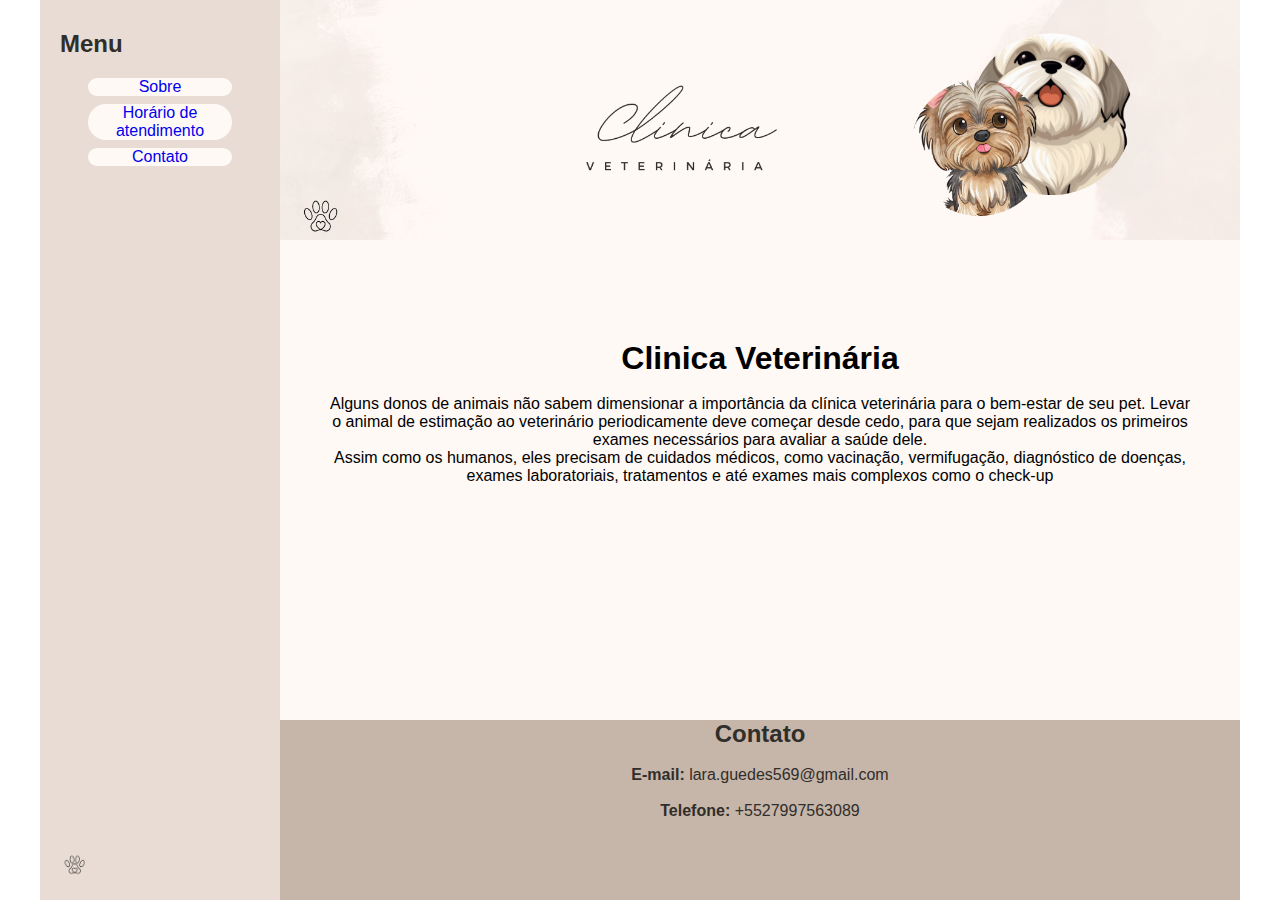
<file: index.html>
<!DOCTYPE html>
<html lang="pt-br">

<head>
    <meta charset="UTF-8">
    <meta name="viewport" content="width=device-width, initial-scale=1.0">
    <link rel="stylesheet" href="./style.css">
    <link rel="icon" href="./imagens/Beige Feminine Personal LinkedIn Banner (1).png">
    <title>Clinica Veterinária</title>
</head>

<body>
    <div class="total">

        <div class="menu">
            <div class="elementos">
                <div>
                    <h2>Menu</h2>
                    <ul class="list">
                        <li><a href="./sobre.html">Sobre</a></li>
                        <li><a Horário href="./horario.html">Horário de atendimento</a></li>
                        <li><a Contato href="./contato.html">Contato</a></li>
                    </ul>
                </div>

                <div>
                    <img src="./imagens/Beige Feminine Personal LinkedIn Banner (1).png" alt="icon" class="icon">
                </div>

            </div>
        </div>


        <section>
            <div class="corpo">
                <div class="imagem">
                    <img src="./imagens/Beige Feminine Personal LinkedIn Banner.png" alt="Imagem inicial"
                        class="imagem">
                </div>

                <div class="principal">
                    <h1>Clinica Veterinária</h1>
                    <br>
                    <p>
                        Alguns donos de animais não sabem dimensionar a importância da clínica veterinária para o
                        bem-estar de seu pet. Levar o animal de estimação ao veterinário periodicamente deve começar
                        desde cedo, para que sejam realizados os primeiros exames necessários para avaliar a saúde dele.
                        <br>
                        Assim como os humanos, eles precisam de cuidados médicos, como vacinação, vermifugação,
                        diagnóstico de doenças, exames laboratoriais, tratamentos e até exames mais complexos como o
                        check-up
                    </p>
                </div>
            </div>

            <footer>
                <div class="complementar">
                    <h2>Contato</h2>
                    <br>
                    <p>
                        <strong>E-mail:</strong> <a href="mailto:lara.guedes569@gmail.com"
                            style="color: #302e2a;">lara.guedes569@gmail.com</a>
                        <br>
                        <br>
                        <strong>Telefone:</strong> <a href="whatsapp://5527997563089" style="color: #302e2a;">
                            +5527997563089 </a>
                    </p>
                </div>

            </footer>
        </section>
    </div>
</body>

</html>
</file>
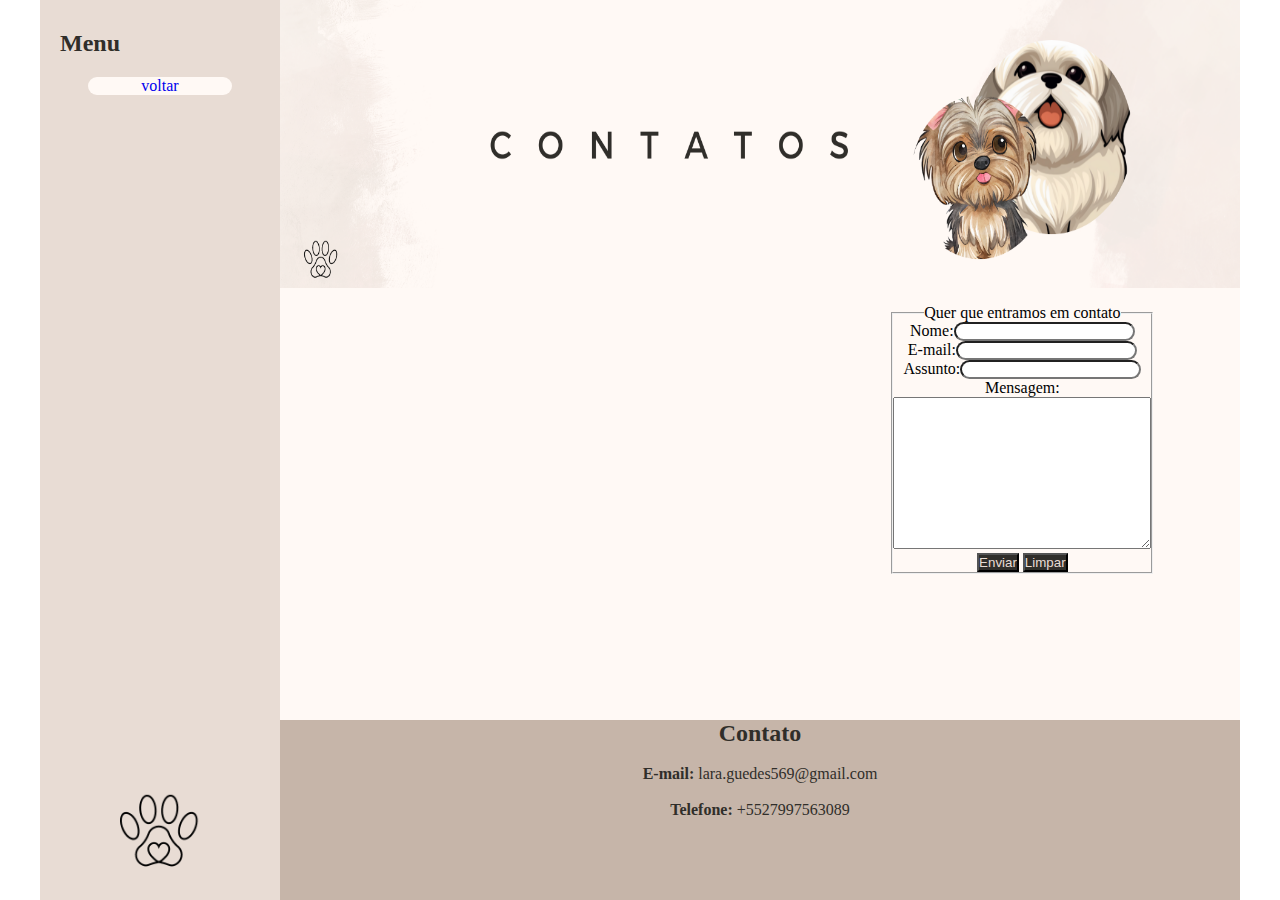
<file: contato.html>
<!DOCTYPE html>
<html lang="pt-br">

<head>
    <meta charset="UTF-8">
    <meta name="viewport" content="width=device-width, initial-scale=1.0">
    <link rel="stylesheet" href="./contato.css">
    <link rel="icon" href="./imagens/Beige Feminine Personal LinkedIn Banner (1).png">
    <title>Clinica Veterinária</title>
</head>

<body>
    <div class="total">

        <div class="menu">
            <div class="elementos">
                <div>
                    <h2>Menu</h2>
                    <ul class="list">
                        <li><a href="./index.html">voltar</a></li>
                    </ul>
                </div>

                <div class="icone">
                    <img src="./imagens/Beige Feminine Personal LinkedIn Banner (1).png" alt="icon" class="icon">
                </div>

            </div>
        </div>


        <section>
            <div class="corpo">
                <img src="./imagens/Beige Feminine.png"alt="Imagem inicial" class="imagem">
                <div class="dados">
                    <iframe src="https://www.google.com/maps/embed?pb=!4v1689710053801!6m8!1m7!1soQCYbL2qnAfgeJ1cOYmujg!2m2!1d-26.88850953484204!2d-49.06578394885327!3f3.9321800205681017!4f0.49427137053304193!5f0.7820865974627469"  style="border:0;" allowfullscreen="" loading="lazy" referrerpolicy="no-referrer-when-downgrade"></iframe>
                    <div class="principal">
                        <form method="get">
                            <fieldset style="width: 30%;">
                                <legend>Quer que entramos em contato</legend>
                                <label for="name">Nome:</label><input type="text" name="name">
                                <br>
                                <label for="email">E-mail:</label><input type="email" name="email">
                                <br>
                                <label for="assunto">Assunto:</label><input type="text" name="assunto">
                                <br>
                                <label for="mensagem">Mensagem:</label><textarea name="mensagem" cols="30" rows="10"></textarea>
                                <br>
                                <input type="submit" name="enviar" value="Enviar">
                                <input type="reset" name="apagar" value="Limpar">
                            </fieldset>
                        </form>
                    </div>
                </div>
            </div>

            <footer>
                <div class="complementar">
                    <h2>Contato</h2>
                    <br>
                    <p>
                        <strong>E-mail:</strong> <a href="mailto:lara.guedes569@gmail.com"
                            style="color: #302e2a;">lara.guedes569@gmail.com</a>
                        <br>
                        <br>
                        <strong>Telefone:</strong> <a href="whatsapp://5527997563089" style="color: #302e2a;">
                            +5527997563089 </a>
                    </p>
                </div>

            </footer>
        </section>
    </div>
</body>

</html>
</file>
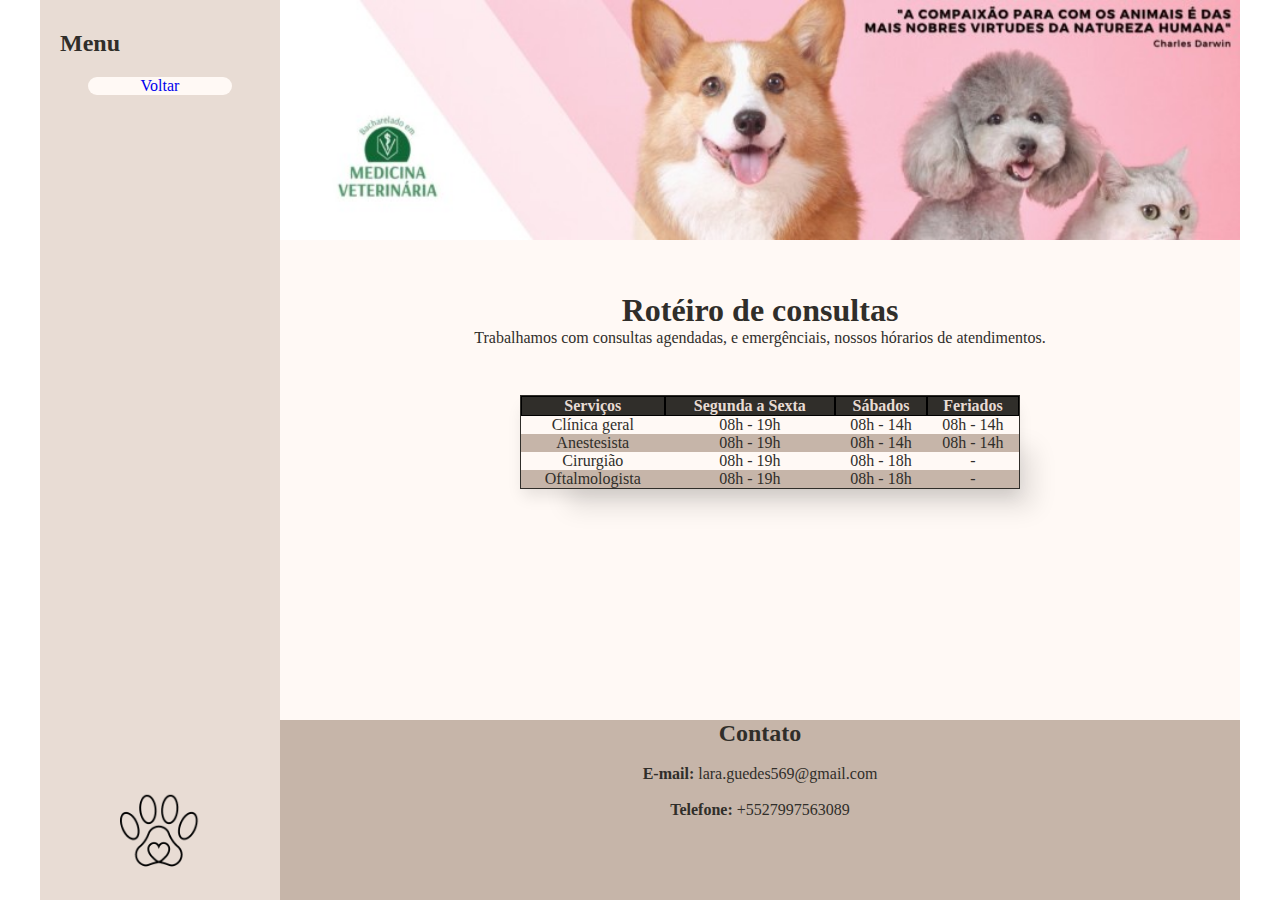
<file: horario.html>
<!DOCTYPE html>
<html lang="pt-br">

<head>
    <meta charset="UTF-8">
    <meta name="viewport" content="width=device-width, initial-scale=1.0">
    <link rel="stylesheet" href="./horario.css">
    <link rel="icon" href="./imagens/Beige Feminine Personal LinkedIn Banner (1).png">
    <title>Clinica Veterinária</title>
</head>

<body>
    <div class="total">

        <div class="menu">
            <div class="elementos">
                <div>
                    <h2>Menu</h2>
                    <ul class="list">
                        <li><a href="./index.html">Voltar</a></li>
                    </ul>
                </div>

                <div class="icone">
                    <img src="./imagens/Beige Feminine Personal LinkedIn Banner (1).png" alt="icon" class="icon">
                </div>

            </div>
        </div>


        <section>
            <div class="corpo">
                <div class="imagem">
                    <img src="./imagens/1599067652238.jpg" alt="Imagem inicial"
                        class="imagem">
                </div>

                <div class="principal">
                    <div class="descricao">
                        <h1>Rotéiro de consultas</h1>
                        <p>Trabalhamos com consultas agendadas, e emergênciais, nossos hórarios de atendimentos. </p>
                    </div>
                    
                    <table width="500" cellspacing="0" cell>
                        <thead>
                            <th>Serviços</th>
                            <th>Segunda a Sexta</th>
                            <th>Sábados</th>
                            <th>Feriados</th>
                        </thead>
                        <tr>
                            <td>Clínica geral</td>
                            <td>08h - 19h</td>
                            <td>08h - 14h</td>
                            <td>08h - 14h</td>
                        </tr>
                        <tr>
                            <td>Anestesista</td>
                            <td>08h - 19h</td>
                            <td>08h - 14h</td>
                            <td>08h - 14h</td>
                        </tr>
                        <tr>
                            <td>Cirurgião</td>
                            <td>08h - 19h</td>
                            <td>08h - 18h</td>
                            <td>-</td>
                        </tr>
                        <tr>
                            <td>Oftalmologista</td>
                            <td>08h - 19h</td>
                            <td>08h - 18h</td>
                            <td>-</td>
                        </tr>
                    </table>
                </div>
            </div>

            <footer>
                <div class="complementar">
                    <h2>Contato</h2>
                    <br>
                    <p>
                        <strong>E-mail:</strong> <a href="mailto:lara.guedes569@gmail.com"
                            style="color: #302e2a;">lara.guedes569@gmail.com</a>
                        <br>
                        <br>
                        <strong>Telefone:</strong> <a href="whatsapp://5527997563089" style="color: #302e2a;">
                            +5527997563089 </a>
                    </p>
                </div>

            </footer>
        </section>
    </div>
</body>

</html>
</file>
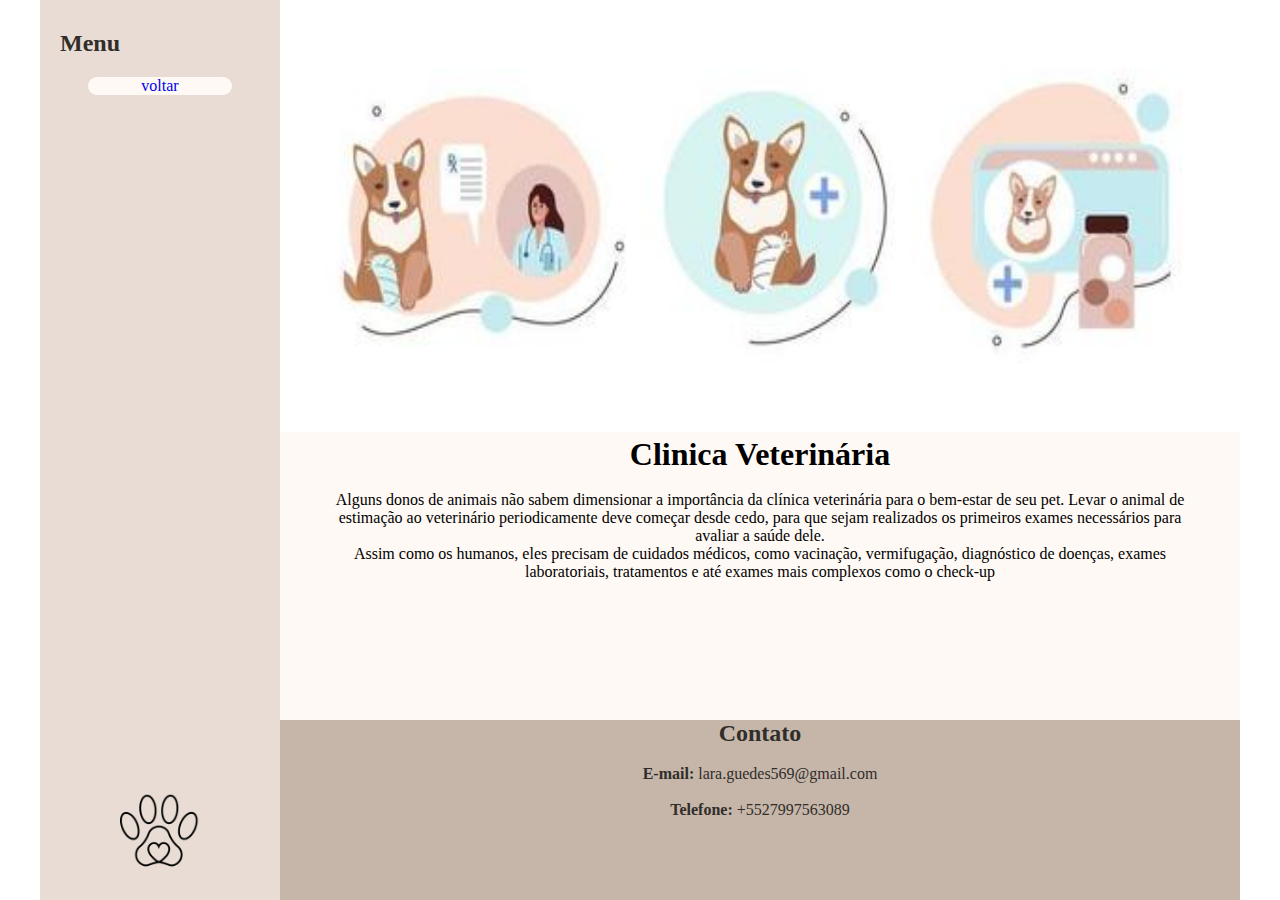
<file: sobre.html>
<!DOCTYPE html>
<html lang="pt-br">

<head>
    <meta charset="UTF-8">
    <meta name="viewport" content="width=device-width, initial-scale=1.0">
    <link rel="stylesheet" href="./sobre.css">
    <link rel="icon" href="./imagens/Beige Feminine Personal LinkedIn Banner (1).png">
    <title>Clinica Veterinária</title>
</head>

<body>
    <div class="total">

        <div class="menu">
            <div class="elementos">
                <div>
                    <h2>Menu</h2>
                    <ul class="list">
                        <li><a href="./index.html">voltar</a></li>
                    </ul>
                </div>

                <div class="icone">
                    <img src="./imagens/Beige Feminine Personal LinkedIn Banner (1).png" alt="icon" class="icon">
                </div>

            </div>
        </div>


        <section>
            <div class="corpo">
                    <img src="./imagens/8055795-online-veterinaria-medicina-internet-consulta-medico-servico-de-saude-desenhos-ilustracao-vetor.jpg"alt="Imagem inicial" class="imagem">


                <div class="principal">
                    <h1>Clinica Veterinária</h1>
                    <br>
                    <p>
                        Alguns donos de animais não sabem dimensionar a importância da clínica veterinária para o
                        bem-estar de seu pet. Levar o animal de estimação ao veterinário periodicamente deve começar
                        desde cedo, para que sejam realizados os primeiros exames necessários para avaliar a saúde dele.
                        <br>
                        Assim como os humanos, eles precisam de cuidados médicos, como vacinação, vermifugação,
                        diagnóstico de doenças, exames laboratoriais, tratamentos e até exames mais complexos como o
                        check-up
                    </p>
                </div>
            </div>

            <footer>
                <div class="complementar">
                    <h2>Contato</h2>
                    <br>
                    <p>
                        <strong>E-mail:</strong> <a href="mailto:lara.guedes569@gmail.com"
                            style="color: #302e2a;">lara.guedes569@gmail.com</a>
                        <br>
                        <br>
                        <strong>Telefone:</strong> <a href="whatsapp://5527997563089" style="color: #302e2a;">
                            +5527997563089 </a>
                    </p>
                </div>

            </footer>
        </section>
    </div>
</body>

</html>
</file>
<file: style.css>
*{
    margin: 0;
    padding: 0;
}

body{
    width: 100%;
    height: 100vh;
    justify-content: center;
    font-family: Arial, Helvetica, sans-serif;
}

.total{
    display: flex;
    height: 100%;
    margin: auto;
    max-width: 1200px;
    background-color: #fff9f5;
}

section{
    width: 80%;
    flex-flow: column;
}

.menu{
    width: 20%;
    height: 100%;
    background-color: #e8dcd4;
    color:#302e2a;
    padding: 10px 20px 0px;
    box-sizing: border-box;
}

a{
    text-decoration: none;

}

a:visited{
    color: #302e2a;
}

a:hover{
    font-size: 20px;
    cursor: pointer;
}

.elementos{
    padding: 10% 0px;
    flex-direction: column;
    justify-content: space-between;
    display: flex;
    height: 100%;
    box-sizing: border-box;
}

ul{
    margin: 10%;
    list-style-type: none;
}

li{
    margin: 5%;
    background-color: #fff9f5;
    border-radius: 24px;
    text-align: center;
}

.icon{
    width: 15%;
}

.imagem{
    width: 100%;
    margin: 0;
}

.corpo{
    height: 80%;
}

.principal{
    padding-top: 10%;
    text-align: center;
}

footer{
    background-color: #c6b5a9;
    height: 20%;
}

p{
    margin:0 5%;
    text-decoration: none;
    
}

.complementar{
    text-align: center;
    color: #302e2a
}
</file>
<file: contato.css>
*{
    margin: 0;
    padding: 0;
}

body{
    width: 100%;
    height: 100vh;
    justify-content: center;
}

.total{
    display: flex;
    height: 100%;
    margin: auto;
    max-width: 1200px;
    background-color: #fff9f5;
}

section{
    width: 80%;
    flex-flow: column;
}

.menu{
    width: 20%;
    height: 100%;
    background-color: #e8dcd4;
    color: #302e2a;
    padding: 10px 20px 0px;
    box-sizing: border-box;
}

a{
    text-decoration: none;

}

a:visited{
    color: #302e2a;
}

a:hover{
    font-size: 20px;
    cursor: pointer;
}

.elementos{
    padding: 10% 0px;
    flex-direction: column;
    justify-content: space-between;
    display: flex;
    height: 100%;
    box-sizing: border-box;
}

ul{
    margin: 10%;
    list-style-type: none;
}

li{
    margin: 5%;
    background-color: #fff9f5;
    border-radius: 24px;
    text-align: center;
}

.icon{
    width: 60%;
}

.icone{
    text-align: center;
}

.imagem{
    width: 100%;
    height: 40%;
    margin: 0;
}

.corpo{
    height: 80%;
}

iframe{
    height: 100%;
    width: 50%;
}

.dados{
    height: 60%;
    width: 100%;
    flex-direction: row;
    display: flex;
    justify-content: space-between;
    padding: 12px;
    box-sizing: border-box;
}

.principal{
    height: 100%;
    text-align: center;
}

input{
    border-radius: 24px;
}

input[type="submit"]{
    color: #e8dcd4;
    background-color: #302e2a;
    border-radius: 0%;
} 

input[type="reset"]{
    color: #e8dcd4;
    background-color: #302e2a;
    border-radius: 0%;
} 

footer{
    background-color: #c6b5a9;
    height: 20%;
}

p{
    margin:0 5%;
    text-decoration: none;
    
}

.complementar{
    text-align: center;
    color: #302e2a
}
</file>
<file: horario.css>
*{
    margin: 0;
    padding: 0;
}

body{
    width: 100%;
    height: 100vh;
    justify-content: center;
}

.total{
    display: flex;
    height: 100%;
    margin: auto;
    max-width: 1200px;
    background-color: #fff9f5;
}

section{
    width: 80%;
    flex-flow: column;
}

.menu{
    width: 20%;
    height: 100%;
    background-color: #e8dcd4;
    color: #302e2a;
    padding: 10px 20px 0px;
    box-sizing: border-box;
}

a{
    text-decoration: none;

}

a:visited{
    color: #302e2a;
}

a:hover{
    font-size: 20px;
    cursor: pointer;
}

.elementos{
    padding: 10% 0px;
    flex-direction: column;
    justify-content: space-between;
    display: flex;
    height: 100%;
    box-sizing: border-box;
}

ul{
    margin: 10%;
    list-style-type: none;
}

li{
    margin: 5%;
    background-color: #fff9f5;
    border-radius: 24px;
    text-align: center;
}

.icon{
    width: 60%;
}

.icone{
    text-align: center;
}

.imagem{
    width: 100%;
    margin: 0;
}

.corpo{
    height: 80%;
}

.principal{
    color: #302e2a;
}

.descricao{
    text-align: center;
    margin: 5%;
}

table{
    margin: 5% 25%;
    box-shadow: 31px 36px 24px -17px rgba(0,0,0,0.1),0px 10px 15px -3px rgba(0,0,0,0.1);
    border: #302e2a 1px solid;
    text-align: center;
}

table thead th{
    border:solid 1px black;
    background-color: #302e2a;
    color: #e8dcd4;
}

table tbody tr:nth-child(even){
    background-color: #c6b5a9;
}

table tbody tr:hover{
    background-color:#e8dcd4;
    cursor: pointer;
}

footer{
    background-color: #c6b5a9;
    height: 20%;
}

p{
    margin:0 5%;
    text-decoration: none;
    
}

.complementar{
    text-align: center;
    color: #302e2a
}
</file>
<file: sobre.css>
*{
    margin: 0;
    padding: 0;
}

body{
    width: 100%;
    height: 100vh;
    justify-content: center;
}

.total{
    display: flex;
    height: 100%;
    margin: auto;
    max-width: 1200px;
    background-color: #fff9f5;
}

section{
    width: 80%;
    flex-flow: column;
}

.menu{
    width: 20%;
    height: 100%;
    background-color: #e8dcd4;
    color: #302e2a;
    padding: 10px 20px 0px;
    box-sizing: border-box;
}

a{
    text-decoration: none;

}

a:visited{
    color: #302e2a;
}

a:hover{
    font-size: 20px;
    cursor: pointer;
}

.elementos{
    padding: 10% 0px;
    flex-direction: column;
    justify-content: space-between;
    display: flex;
    height: 100%;
    box-sizing: border-box;
}

ul{
    margin: 10%;
    list-style-type: none;
}

li{
    margin: 5%;
    background-color: #fff9f5;
    border-radius: 24px;
    text-align: center;
}

.icon{
    width: 60%;
}

.icone{
    text-align: center;
}

.imagem{
    width: 100%;
    height: 60%;
    margin: 0;
}

.corpo{
    height: 80%;
}

.principal{
    text-align: center;
}

footer{
    background-color: #c6b5a9;
    height: 20%;
}

p{
    margin:0 5%;
    text-decoration: none;
    
}

.complementar{
    text-align: center;
    color: #302e2a
}
</file>
